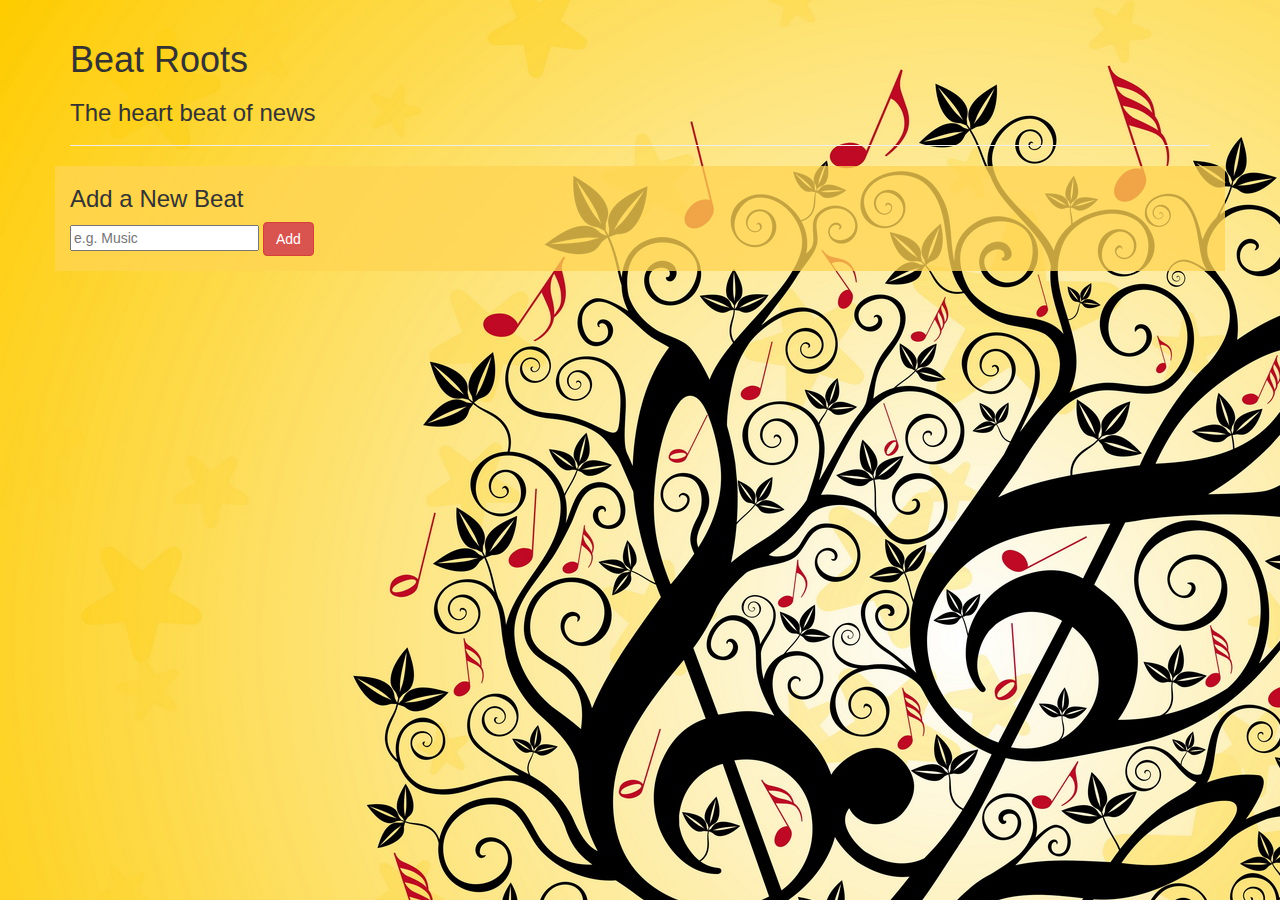
<file: index.html>
<!DOCTYPE html>

<html lang="en" ng-app="newspaper">
  <head>
    <meta charset="UTF-8">
    <title>Beat Roots</title>
    <script src="lib/angular.js"></script>
    <script src="lib/angular-ui-router.js"></script>
    <script src="app.js"></script>
    <script src="services/BeatsFactory.js"></script>
    <script src="controllers/BeatsController.js"></script>
    <link rel="stylesheet" href="https://maxcdn.bootstrapcdn.com/bootstrap/3.3.2/css/bootstrap.min.css">
    <link rel="stylesheet" href="css/styles.css">
  </head>

  <body>
    <div class="container">
      <div class="page-header">
        <h1>Beat Roots</h1>
        <h3>The heart beat of news</h3>
      </div>

      <div ui-view></div>

    </div>
  </body>
</html>
</file>
<file: css/styles.css>
body {
  background-image: url(images/music-tree.jpg);
}

.bg {
  background-color: hsla(45, 100%, 66%, 0.77);
}
</file>
